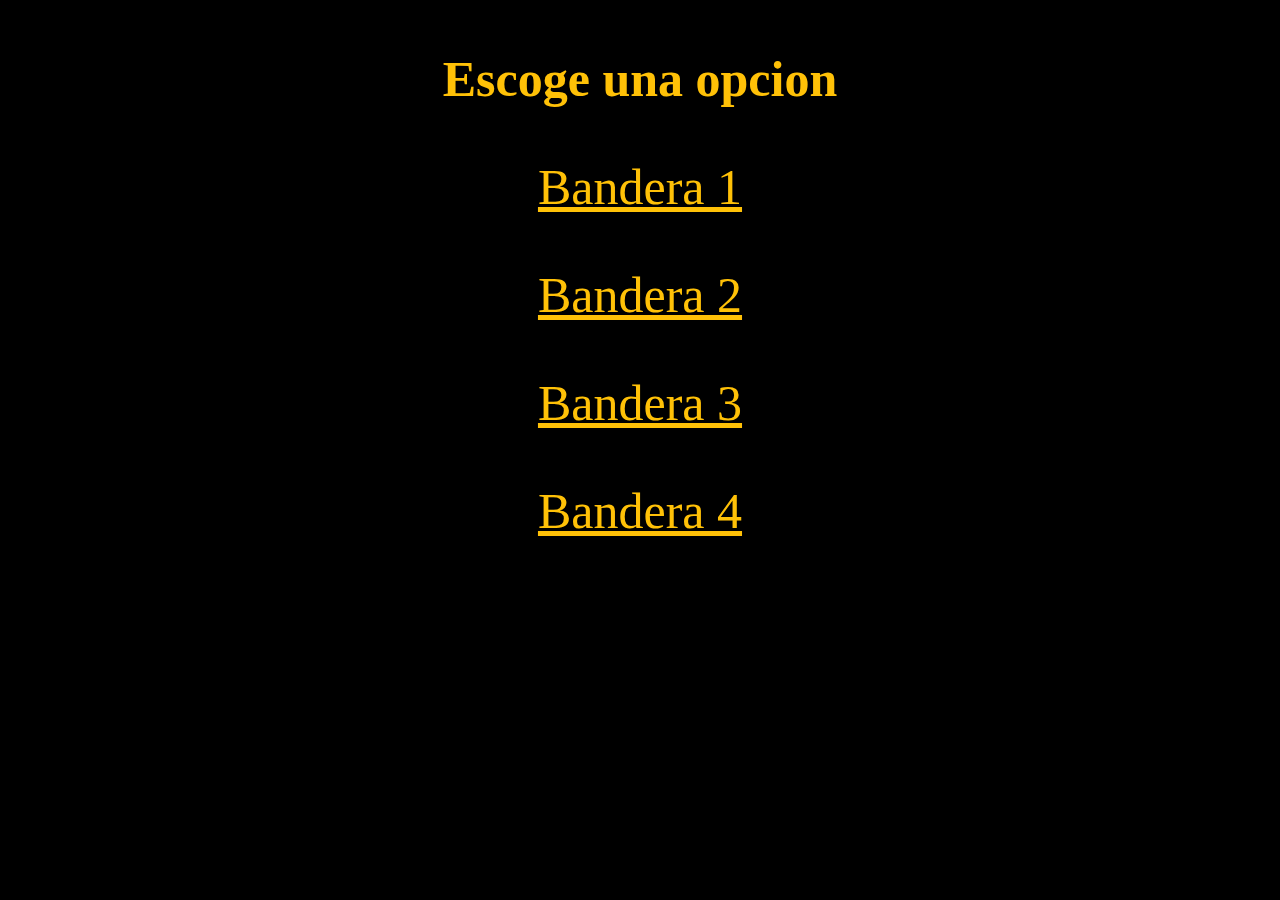
<file: index.html>
<!DOCTYPE html>
<html>
  <head>
    <meta charset="utf-8">
    <title>Banderas Display</title>
    <link rel="stylesheet" href="css/main.css">
  </head>
  <body>


<div class="menu">
  <p><strong> Escoge una opcion</strong> </p>
    <p><a title="Parte 1" href="ejercicios/part1.html">Bandera 1</a></p>
    <p><a title="Parte 2" href="ejercicios/part2.html">Bandera 2</a></p>
    <p><a title="Parte 3" href="ejercicios/part3.html">Bandera 3</a></p>
    <p><a title="Parte 4" href="ejercicios/part4.html">Bandera 4</a></p>
</div>

  </body>
</html>
</file>
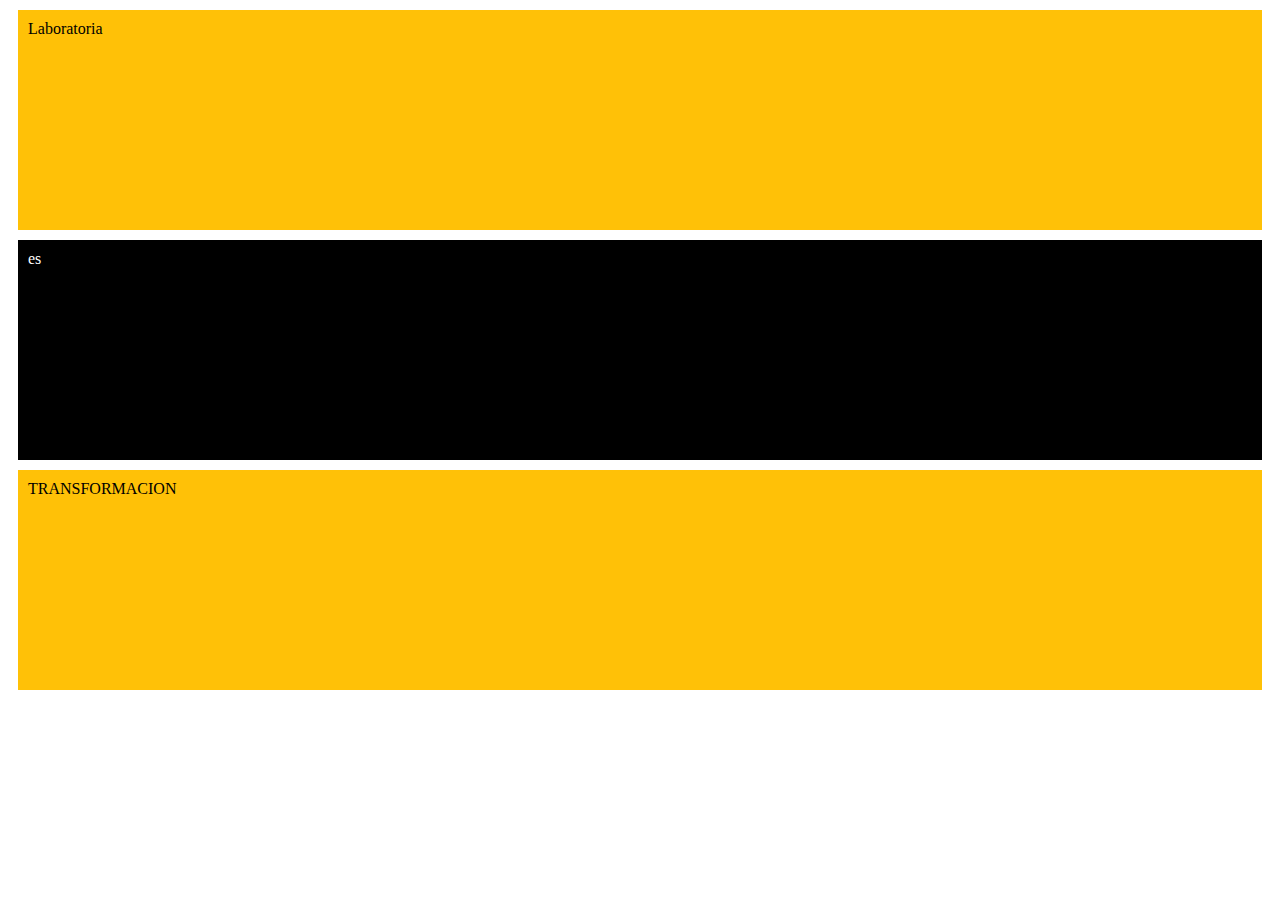
<file: ejercicios/part1.html>
<!DOCTYPE html>
<html>
  <head>
    <meta charset="utf-8">
    <title>parte 1</title>
    <link rel="stylesheet" href="../css/part1.css">
  </head>
  <body >
    <div class="parte1">
    <p>Laboratoria </p>
    <p class="box">es</p>
    <p>TRANSFORMACION</p>
  </div>
  </body>
</html>
</file>
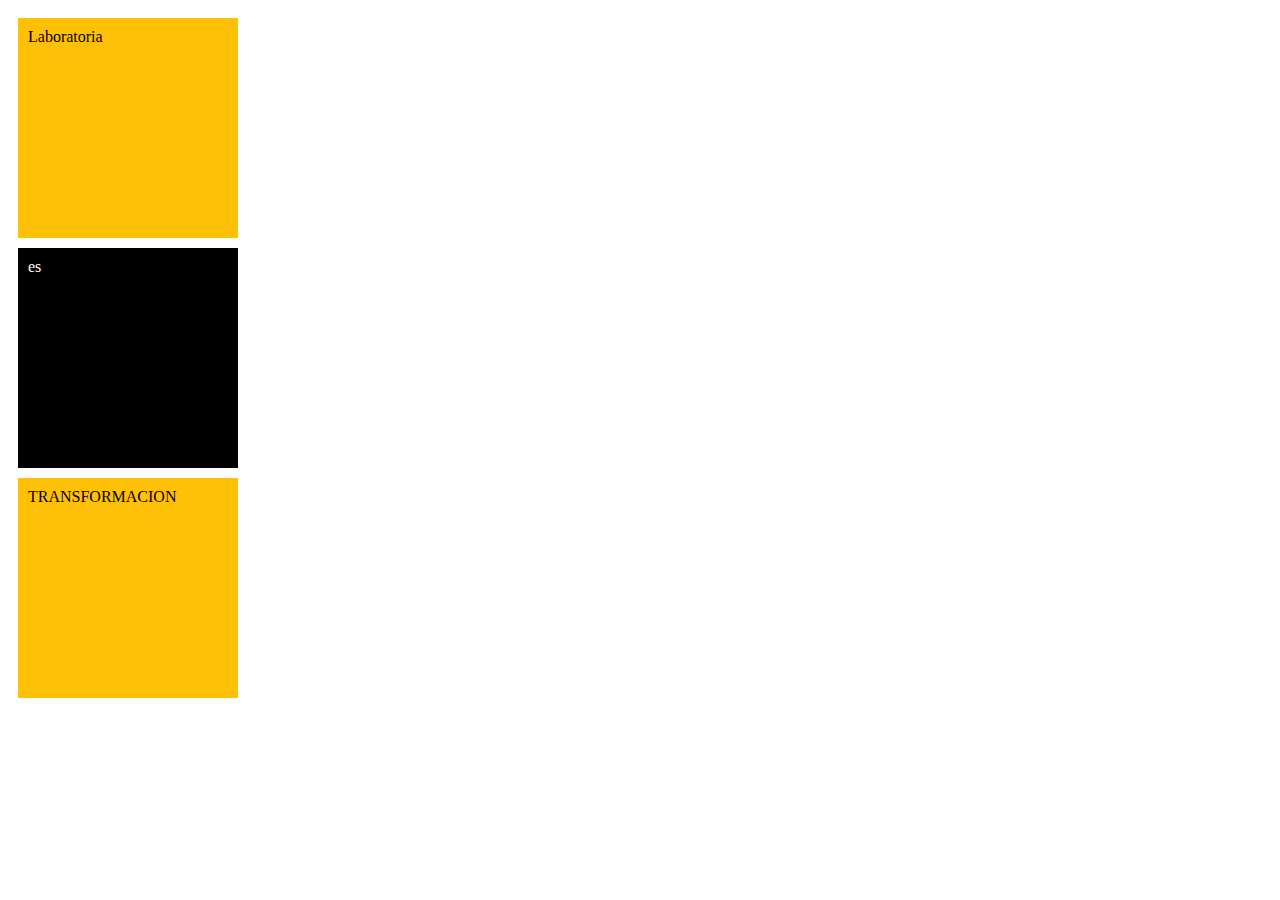
<file: ejercicios/part2.html>
<!DOCTYPE html>
<html>
  <head>
    <meta charset="utf-8">
    <title>parte 1</title>
    <link rel="stylesheet" href="../css/part2.css">
  </head>
  <body >
    <div class="parte2">
    <p>Laboratoria </p>
    <p class="box">es</p>
    <p>TRANSFORMACION</p>
  </div>
  </body>
</html>
</file>
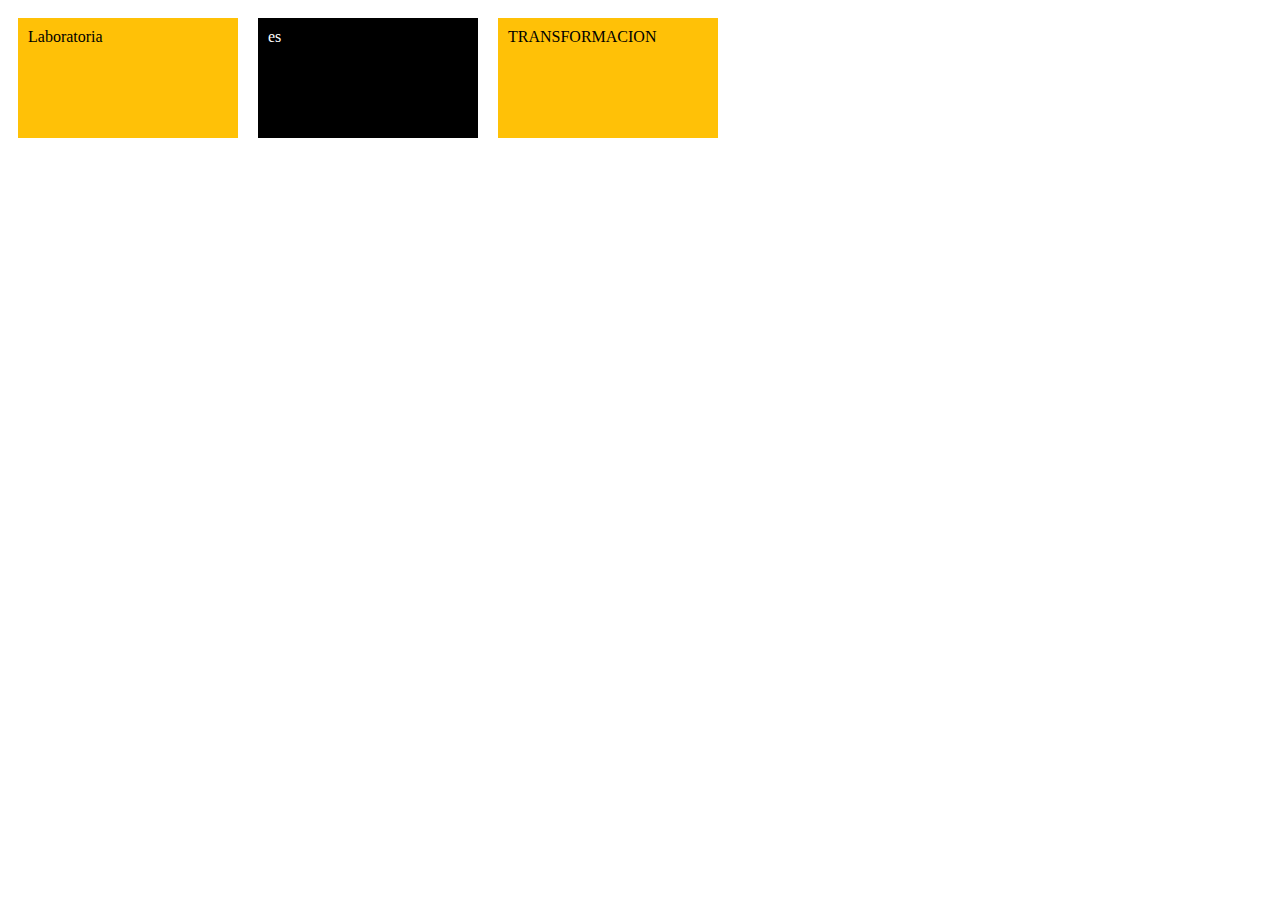
<file: ejercicios/part3.html>
<!DOCTYPE html>
<html>
  <head>
    <meta charset="utf-8">
    <title>parte 1</title>
    <link rel="stylesheet" href="../css/part3.css">
  </head>
  <body >
    <div class="parte3">
    <p>Laboratoria </p>
    <p class="box">es</p>
    <p>TRANSFORMACION</p>
  </div>
  </body>
</html>
</file>
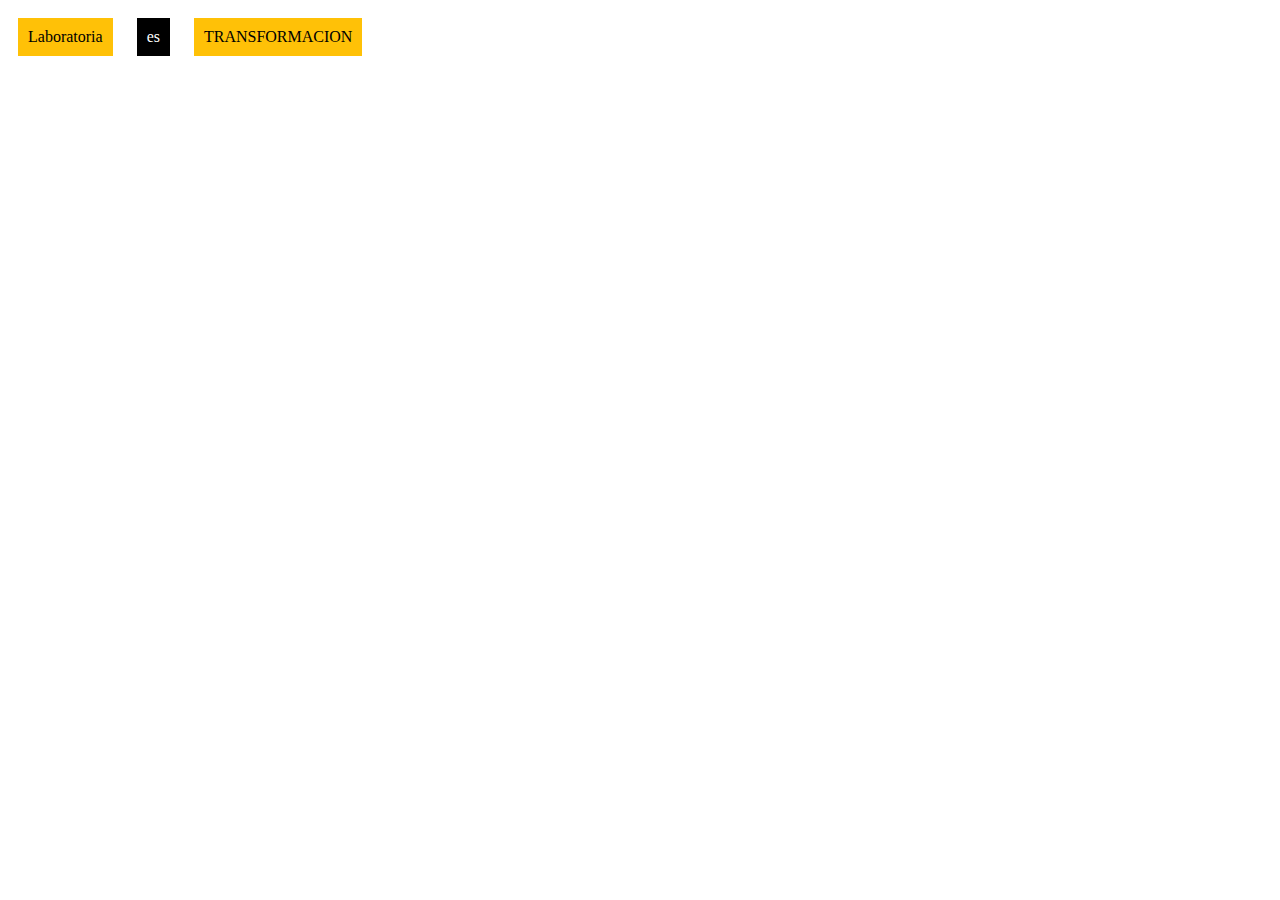
<file: ejercicios/part4.html>
<!DOCTYPE html>
<html>
  <head>
    <meta charset="utf-8">
    <title>parte 1</title>
    <link rel="stylesheet" href="../css/part4.css">
  </head>
  <body >
    <div class="parte4">
    <p>Laboratoria </p>
    <p class="box">es</p>
    <p>TRANSFORMACION</p>
  </div>
  </body>
</html>
</file>
<file: css/main.css>
body {
  background: black;
  color: #ffc107;
}

.menu {
  display: block;
  font-size: 50px;
  text-align: center;
}

a {
  color:#ffc107;
}

a:hover {
  color: white;
}
</file>
<file: css/part1.css>
.parte1 {
  display: inline;
}

p {
  background: #ffc107;
  padding: 10px;
  margin: 10px;
  height: 200px;
  color: black;
}

.box {
  background: black;
  color: white;
}
</file>
<file: css/part2.css>
.parte2 {
  display: inline-block;
}

p {
  background: #ffc107;
  padding: 10px;
  margin: 10px;
  height: 200px;
  color: black;
  width: 200px;
}

.box {
  background: black;
  color: white;
}
</file>
<file: css/part3.css>
.parte3 {
  display: inline-flex;
}

p {
  background: #ffc107;
  padding: 10px;
  margin: 10px;
  height: 100px;
  width: 200px;
  color: black;
}

.box {
  background: black;
  color: white;
}
</file>
<file: css/part4.css>
p {
  background: #ffc107;
  display: inline-block;
  padding: 10px;
  margin: 10px;
  color: black;
}

.box {
  background: black;
  color: white;
}
</file>
